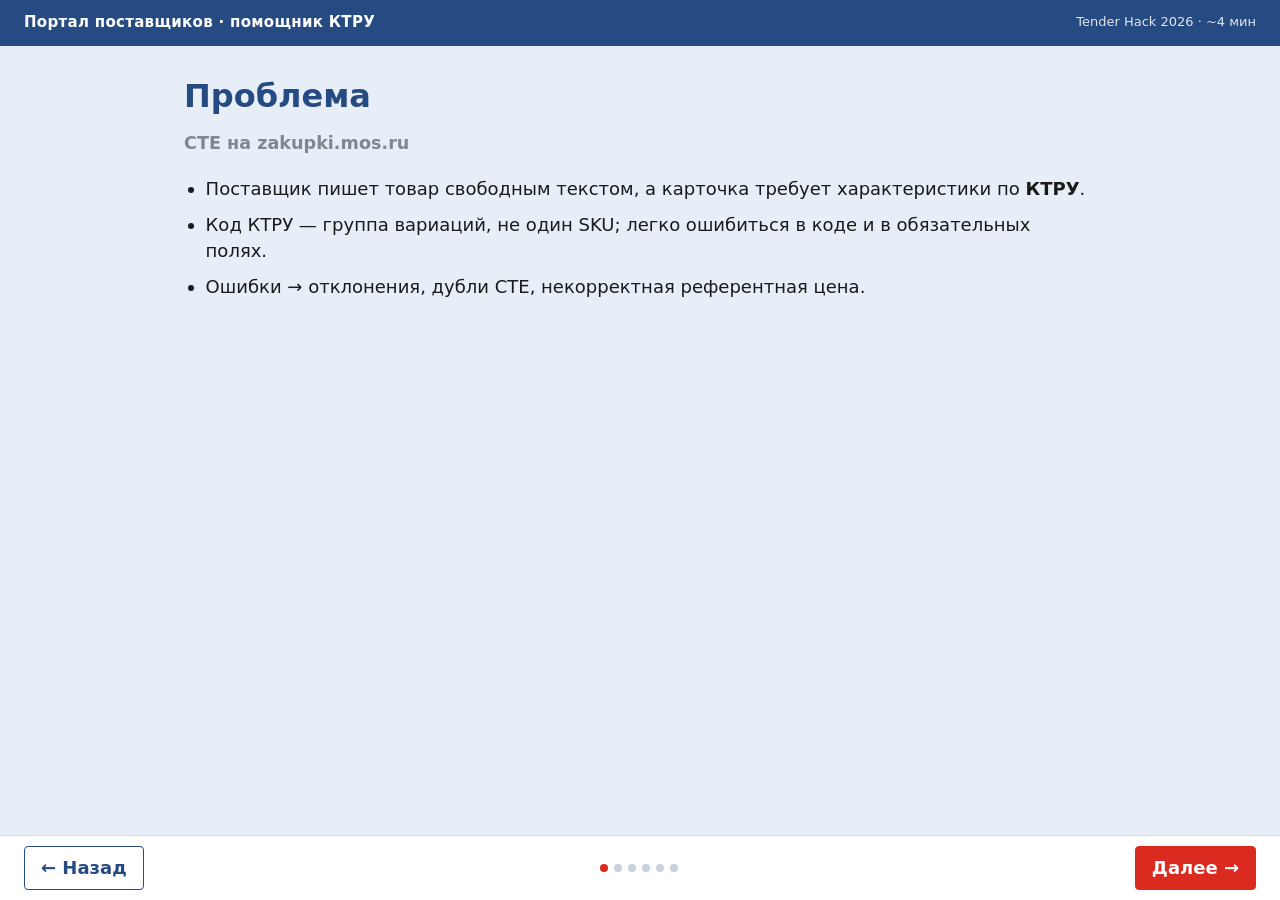
<file: docs/presentation/index.html>
<!DOCTYPE html>
<html lang="ru">
<head>
  <meta charset="utf-8" />
  <meta name="viewport" content="width=device-width, initial-scale=1" />
  <title>Tender Hack 2026 — предзащита</title>
  <style>
    :root {
      --navy: #264B82;
      --red: #DB2B21;
      --bg: #E7EEF7;
      --ink: #1A1A1A;
      --muted: #7F8792;
    }
    * { box-sizing: border-box; }
    body { margin: 0; font: 18px/1.45 "Segoe UI", system-ui, sans-serif; background: var(--bg); color: var(--ink); }
    .deck { min-height: 100vh; display: flex; flex-direction: column; }
    header { background: var(--navy); color: #fff; padding: 12px 24px; display: flex; justify-content: space-between; align-items: center; }
    header strong { font-size: 15px; letter-spacing: .02em; }
    header span { opacity: .85; font-size: 13px; }
    main { flex: 1; max-width: 960px; margin: 0 auto; padding: 32px 24px 80px; }
    .slide { display: none; animation: fade .25s ease; }
    .slide.active { display: block; }
    @keyframes fade { from { opacity: 0; transform: translateY(8px); } to { opacity: 1; transform: none; } }
    h1 { color: var(--navy); font-size: 2rem; margin: 0 0 16px; line-height: 1.15; }
    h2 { font-size: 1.1rem; color: var(--muted); font-weight: 600; margin: 0 0 20px; }
    ul { margin: 0; padding-left: 1.2em; }
    li { margin: 10px 0; }
    .pill { display: inline-block; background: #fff; border: 1px solid #D4DBE6; border-radius: 999px; padding: 4px 12px; font-size: 14px; margin: 4px 6px 4px 0; }
    .pill strong { color: var(--red); }
    table { width: 100%; border-collapse: collapse; background: #fff; border-radius: 8px; overflow: hidden; font-size: 15px; }
    th, td { border: 1px solid #D4DBE6; padding: 8px 10px; text-align: left; }
    th { background: #f4f7fb; }
    footer { position: fixed; bottom: 0; left: 0; right: 0; background: #fff; border-top: 1px solid #D4DBE6; padding: 10px 24px; display: flex; justify-content: space-between; align-items: center; }
    button { font: inherit; border: 1px solid var(--navy); background: #fff; color: var(--navy); border-radius: 4px; padding: 8px 16px; cursor: pointer; font-weight: 600; }
    button.primary { background: var(--red); border-color: var(--red); color: #fff; }
    .dots { display: flex; gap: 6px; }
    .dot { width: 8px; height: 8px; border-radius: 50%; background: #c9d1df; }
    .dot.on { background: var(--red); }
    .note { font-size: 14px; color: var(--muted); margin-top: 16px; }
  </style>
</head>
<body>
  <div class="deck">
    <header>
      <strong>Портал поставщиков · помощник КТРУ</strong>
      <span>Tender Hack 2026 · ~4 мин</span>
    </header>
    <main id="main"></main>
    <footer>
      <button type="button" id="prev">← Назад</button>
      <div class="dots" id="dots"></div>
      <button type="button" class="primary" id="next">Далее →</button>
    </footer>
  </div>
  <script>
    const SLIDES = [
      {
        title: "Проблема",
        subtitle: "СТЕ на zakupki.mos.ru",
        html: `<ul>
          <li>Поставщик пишет товар свободным текстом, а карточка требует характеристики по <strong>КТРУ</strong>.</li>
          <li>Код КТРУ — группа вариаций, не один SKU; легко ошибиться в коде и в обязательных полях.</li>
          <li>Ошибки → отклонения, дубли СТЕ, некорректная референтная цена.</li>
        </ul>`
      },
      {
        title: "Решение без нейросетей",
        subtitle: "Офлайн, объяснимо",
        html: `<p><span class="pill"><strong>Нет LLM</strong></span>
          <span class="pill">SQLite + правила</span>
          <span class="pill">FastAPI + HTML/JS</span></p>
        <ul>
          <li>Текст → характеристики → сопоставление с КТРУ → код и проверка значений.</li>
          <li>Бейджи источника: <strong>КТРУ → Портал → Новая</strong> (именно в этом порядке в таблице).</li>
          <li>Воронка сужения: на каждом шаге видно, сколько кодов осталось и <em>почему</em>.</li>
          <li>Блок «Допишите ещё n характеристик» с one-click из списка КТРУ.</li>
        </ul>`
      },
      {
        title: "Скорость",
        subtitle: "Замерено, не маркeting",
        html: `<table>
          <tr><th>Метод</th><th>p50</th><th>p95</th></tr>
          <tr><td>Движок (<code>debug.elapsed_ms</code>, 150 запросов)</td><td>&lt; 30 ms</td><td>&lt; 35 ms</td></tr>
          <tr><td>QA eval (45+45 кейсов, wall clock)</td><td>~27 ms</td><td>~70 ms</td></tr>
          <tr><td>CSV 100 строк (HTTP batch)</td><td colspan="2">1,9–2,6 s</td></tr>
        </table>
        <p class="note">Скрипты: <code>scripts/measure_latency.py</code>, <code>qa/run_eval.py</code>, <code>qa/run_break.py</code>. В UI debounce 600 ms — отдельно от сервера.</p>`
      },
      {
        title: "Качество (labeled QA)",
        subtitle: "qa/cases.csv + holdout.csv",
        html: `<table>
          <tr><th></th><th>Основной 45</th><th>Holdout 45</th></tr>
          <tr><td>Top-1 код</td><td>98%</td><td>96%</td></tr>
          <tr><td>Top-3</td><td>100%</td><td>98%</td></tr>
          <tr><td>Ошибки внесённые</td><td colspan="2">30/30 пойманы</td></tr>
          <tr><td>Break-тесты</td><td colspan="2">32/32, 0× HTTP 500</td></tr>
        </table>
        <p class="note">Цифры из последнего прогона <code>qa/summary.md</code>; чек-лист для жюри: <code>docs/jury-checklist.md</code>.</p>`
      },
      {
        title: "Демо",
        subtitle: "Что показать за 1 минуту",
        html: `<ul>
          <li>Стол / молоток / футболка — таблица, воронка, исправление опечатки или единицы в один клик.</li>
          <li>Абсурд: «ключ … мощность 100» → предупреждение, не «новая характеристика».</li>
          <li>«Хлеб» / «ноутбук» → честное «не наша категория».</li>
          <li>Вкладка CSV: <code>docs/demo_batch.csv</code> → сводка → выгрузка результата.</li>
        </ul>`
      },
      {
        title: "Отличия от «чёрного ящика»",
        subtitle: "Почему нам можно доверять",
        html: `<ul>
          <li>Каждое замечание привязано к полю КТРУ и допустимым значениям.</li>
          <li>Только актуальный КТРУ; при дубликатах — новейшая версия.</li>
          <li>Нет обязательного интернета после сборки индекса.</li>
          <li>136 автотестов pytest + ручной чек-лист жюри.</li>
        </ul>`
      }
    ];
    let i = 0;
    const main = document.getElementById("main");
    const dots = document.getElementById("dots");
    SLIDES.forEach((_, j) => {
      const d = document.createElement("span");
      d.className = "dot" + (j === 0 ? " on" : "");
      dots.appendChild(d);
    });
    function render() {
      const s = SLIDES[i];
      main.innerHTML = `<section class="slide active"><h1>${s.title}</h1><h2>${s.subtitle}</h2>${s.html}</section>`;
      dots.querySelectorAll(".dot").forEach((el, j) => el.classList.toggle("on", j === i));
      document.getElementById("prev").disabled = i === 0;
      document.getElementById("next").textContent = i === SLIDES.length - 1 ? "Конец" : "Далее →";
    }
    document.getElementById("prev").onclick = () => { if (i > 0) { i--; render(); } };
    document.getElementById("next").onclick = () => { if (i < SLIDES.length - 1) { i++; render(); } };
    document.addEventListener("keydown", (e) => {
      if (e.key === "ArrowRight" || e.key === " ") document.getElementById("next").click();
      if (e.key === "ArrowLeft") document.getElementById("prev").click();
    });
    render();
  </script>
</body>
</html>
</file>
